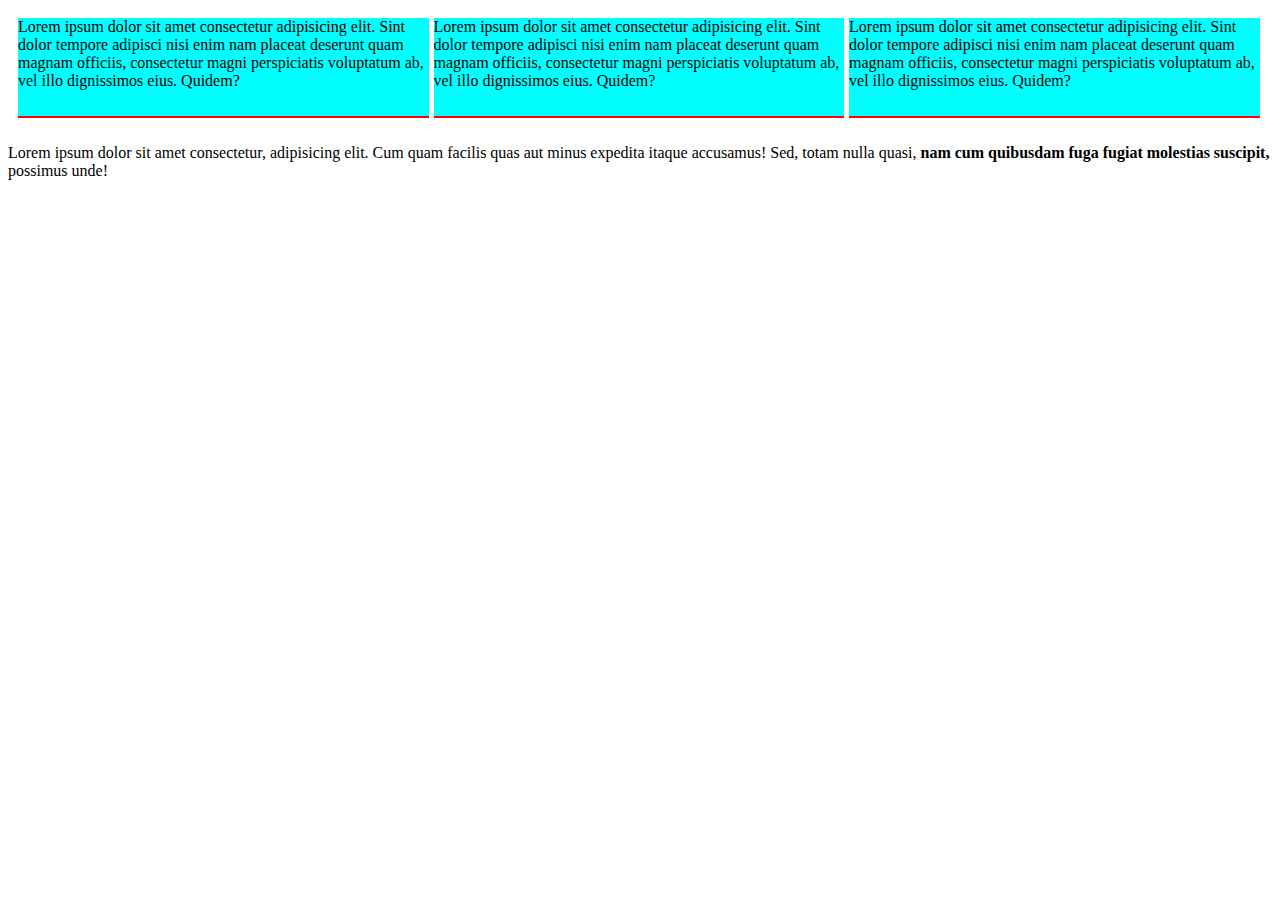
<file: example.html>
<!DOCTYPE html>
<html lang="en">
<head>
    <meta charset="UTF-8">
    <meta name="viewport" content="width=device-width, initial-scale=1.0">
    <title>Document</title>
    <style>
        .mainBox{
            display: flex;
            gap: 5px;
            padding: 10px;
        }
        .box{
            position: relative;
            height: 100px;
            width: 100px;
            overflow: hidden;
            background-color: aqua;
            width: 33%;
        }
        .box::after{
            content: "";
            position: absolute;
            bottom: 0%;
            left: 0%;
            height: 2px;
            width: 100%;
            background-color: red;
        }
        @media screen and (max-width:500px){
            .mainBox{
                display: block;
            }
        }
        .middleSpan{
            font-weight: 900;
        }
    </style>
</head>
<body>
    <div class="mainBox">
        <div class="box">
            Lorem ipsum dolor sit amet consectetur adipisicing elit. Sint dolor tempore adipisci nisi enim nam placeat deserunt quam magnam officiis, consectetur magni perspiciatis voluptatum ab, vel illo dignissimos eius. Quidem?
        </div>
        <div class="box">
            Lorem ipsum dolor sit amet consectetur adipisicing elit. Sint dolor tempore adipisci nisi enim nam placeat deserunt quam magnam officiis, consectetur magni perspiciatis voluptatum ab, vel illo dignissimos eius. Quidem?
        </div>
        <div class="box">
            Lorem ipsum dolor sit amet consectetur adipisicing elit. Sint dolor tempore adipisci nisi enim nam placeat deserunt quam magnam officiis, consectetur magni perspiciatis voluptatum ab, vel illo dignissimos eius. Quidem?
        </div>
    </div>
    <p>Lorem ipsum dolor sit amet consectetur, adipisicing elit. Cum quam facilis quas aut minus expedita itaque accusamus! Sed, totam nulla quasi, <span class="middleSpan">nam cum quibusdam fuga fugiat molestias suscipit,</span> possimus unde!</p>
</body>
</html>
</file>
